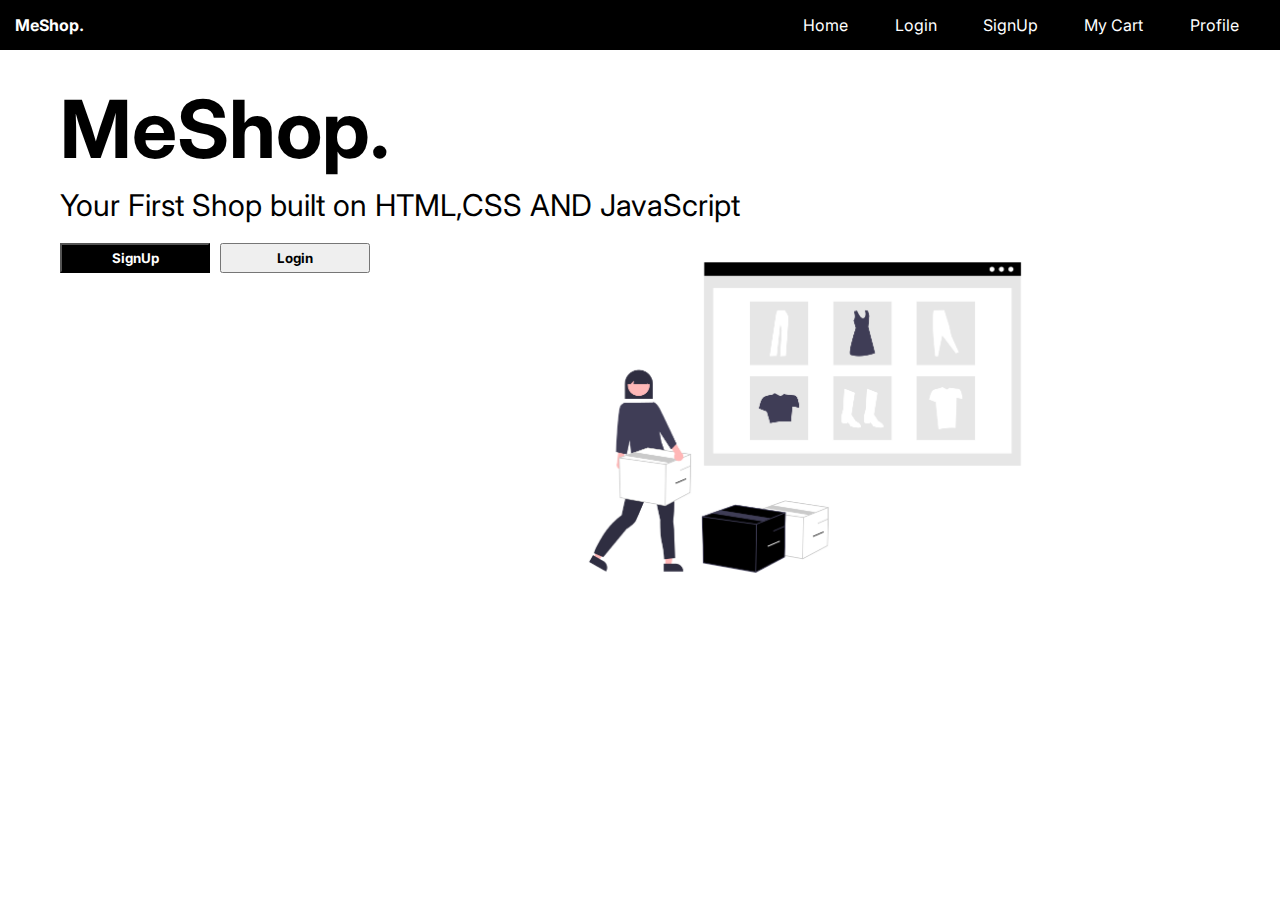
<file: index.html>
<!DOCTYPE html>
<html>
  <head>
    <meta charset="utf-8" />
    <meta http-equiv="X-UA-Compatible" content="IE=edge" />
    <title>MeShop.</title>
    <meta name="description" content="" />
    <meta name="viewport" content="width=device-width, initial-scale=1" />
    <link rel="stylesheet" href="styles.css" />
  </head>
  <body>
    <header class="header">
      <div class="left-side-part">MeShop.</div>
      <div class="right-header-part">
        <span id="home" onclick="document.location.href='index.html'" >Home</span><span id="login" onclick="document.location.href='./login/login.html'">Login</span
          ><span id="signup" onclick="document.location.href='./signup/signup.html'">SignUp</span><span id="mycart" onclick="document.location.href='./cart/cart.html'">My Cart</span
          ><span id="profile" onclick="document.location.href='./profile/profile.html'">Profile</span>
    </header>

    <main>
      <div class="left-part">
        <div class="left-upper-part">
          <h1>MeShop.</h1>
          <p>Your First Shop built on HTML,CSS AND JavaScript</p>
        </div>
      </div>
      <div class="lower-part">
        <div class="lower-left-part">
          <button class="signup-btn" id="signup" onclick="document.location.href='./signup/signup.html'">SignUp</button>
          <button class="login-btn" id="login"  onclick="document.location.href='./login/login.html'">Login</button>
        </div>

        <div class="right-part">
          <img width="550px" src="undraw_web_shopping_re_owap 1.png" alt="" />
        </div>
      </div>
    </main>

    <script src="script.js"></script>
  </body>
</html>
</file>
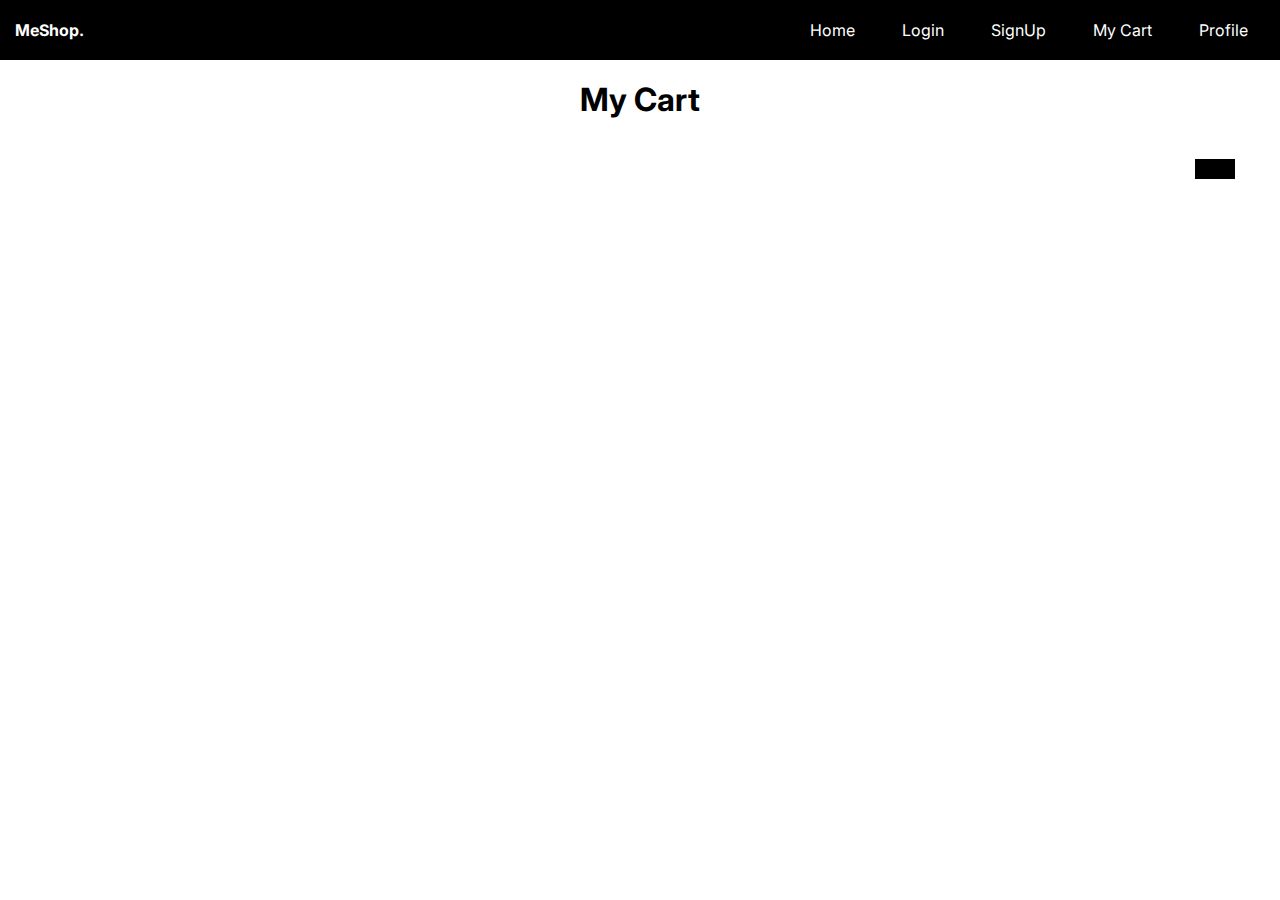
<file: cart/cart.html>
<!DOCTYPE html>
<html lang="en">
  <head>
    <meta charset="UTF-8" />
    <meta http-equiv="X-UA-Compatible" content="IE=edge" />
    <meta name="viewport" content="width=device-width, initial-scale=1.0" />
    <title>My Cart</title>
    <link rel="stylesheet" href="cart.css" />
  </head>
  <body>
    <header class="header">
      <div class="left-side-part">MeShop.</div>
      <div class="right-header-part">
        <span id="home" onclick="document.location.href='../index.html'" >Home</span><span id="login" onclick="document.location.href='../login.html'">Login</span
          ><span id="signup" onclick="document.location.href='../signup.html'">SignUp</span><span id="mycart" onclick="document.location.href='./cart.html'">My Cart</span
          ><span id="profile" onclick="document.location.href='../profile/profile.html'">Profile</span>
    </header>

    <h1>My Cart</h1>

    <div class="maincontainer">
      <div class="products">
        <!-- <div>your cart is empty please add products to checkout</div> -->
      </div>

      <div class="checkout">
        <div class="checkoutlist"></div>
      </div>
    </div>

    <script src="https://checkout.razorpay.com/v1/checkout.js"></script>
    <script src="cart.js"></script>
  </body>
</html>
</file>
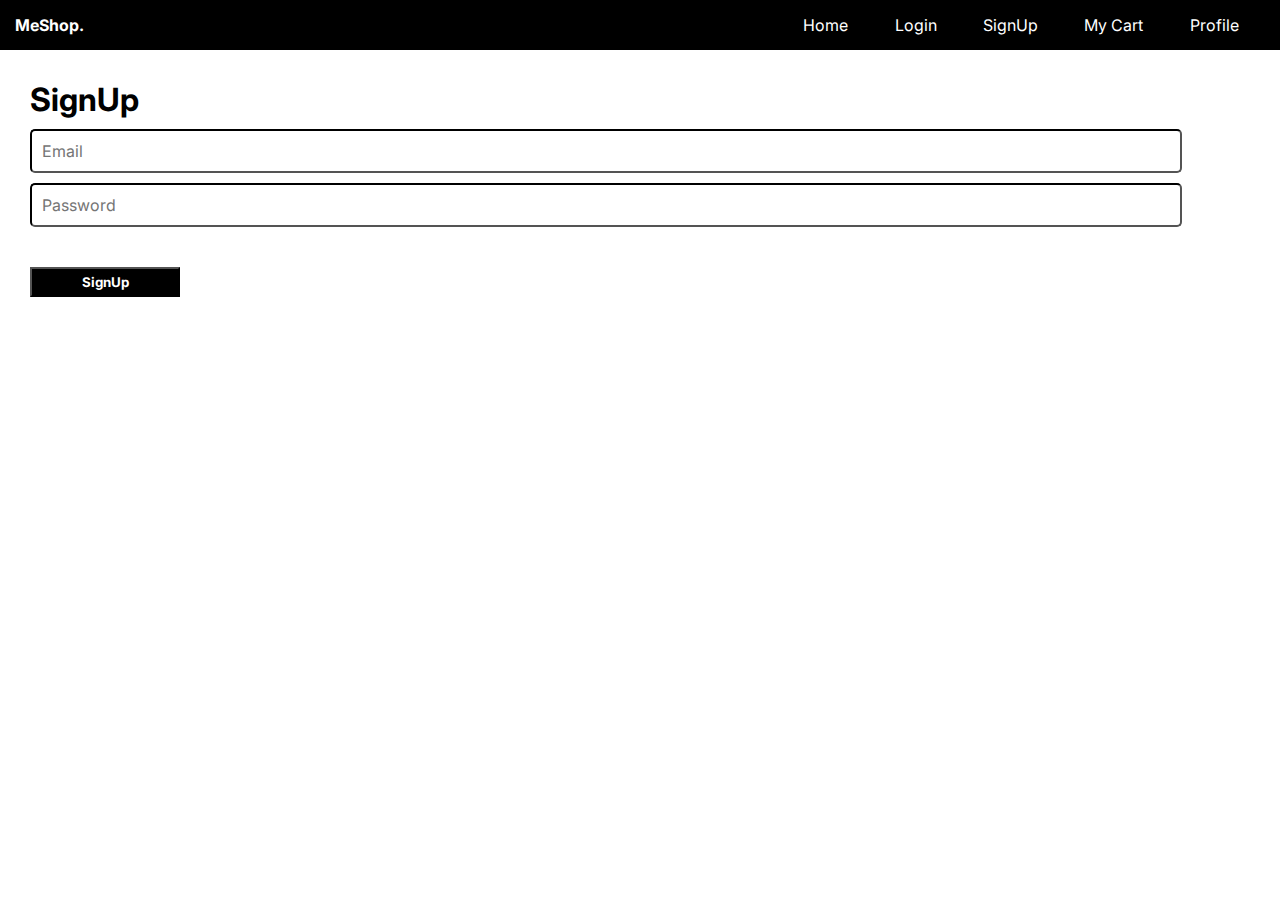
<file: login/login.html>
<!DOCTYPE html>
<html lang="en">
  <head>
    <meta charset="UTF-8" />
    <meta http-equiv="X-UA-Compatible" content="IE=edge" />
    <meta name="viewport" content="width=device-width, initial-scale=1.0" />
    <link rel="stylesheet" href="signup.css" />
    <title>SignUp</title>
  </head>
  <body>
    <header class="header">
      <div class="left-side-part">MeShop.</div>
      <div class="right-header-part">
        <span id="home" onclick="document.location.href='../index.html'" >Home</span><span id="login" onclick="document.location.href='login.html'">Login</span
          ><span id="signup" onclick="document.location.href='../signup/signup.html'">SignUp</span><span id="mycart" onclick="document.location.href='../cart/cart.html'">My Cart</span
          ><span id="profile" onclick="document.location.href='../profile/profile.html'">Profile</span>
    </header>

    <section class="signup">
      <h1>SignUp</h1>

      <form class="form" action="./profile/profile.html">
        <input type="text" id="email" placeholder="Email" />
        <input type="text" id="pass" placeholder="Password" />

        <span id="err-msg"></span>
        <button type="submit" class="signup-btn" id="loginbtn">SignUp</button>
      </form>
    </section>

    <script src="login.js"></script>
  </body>
</html>
</file>
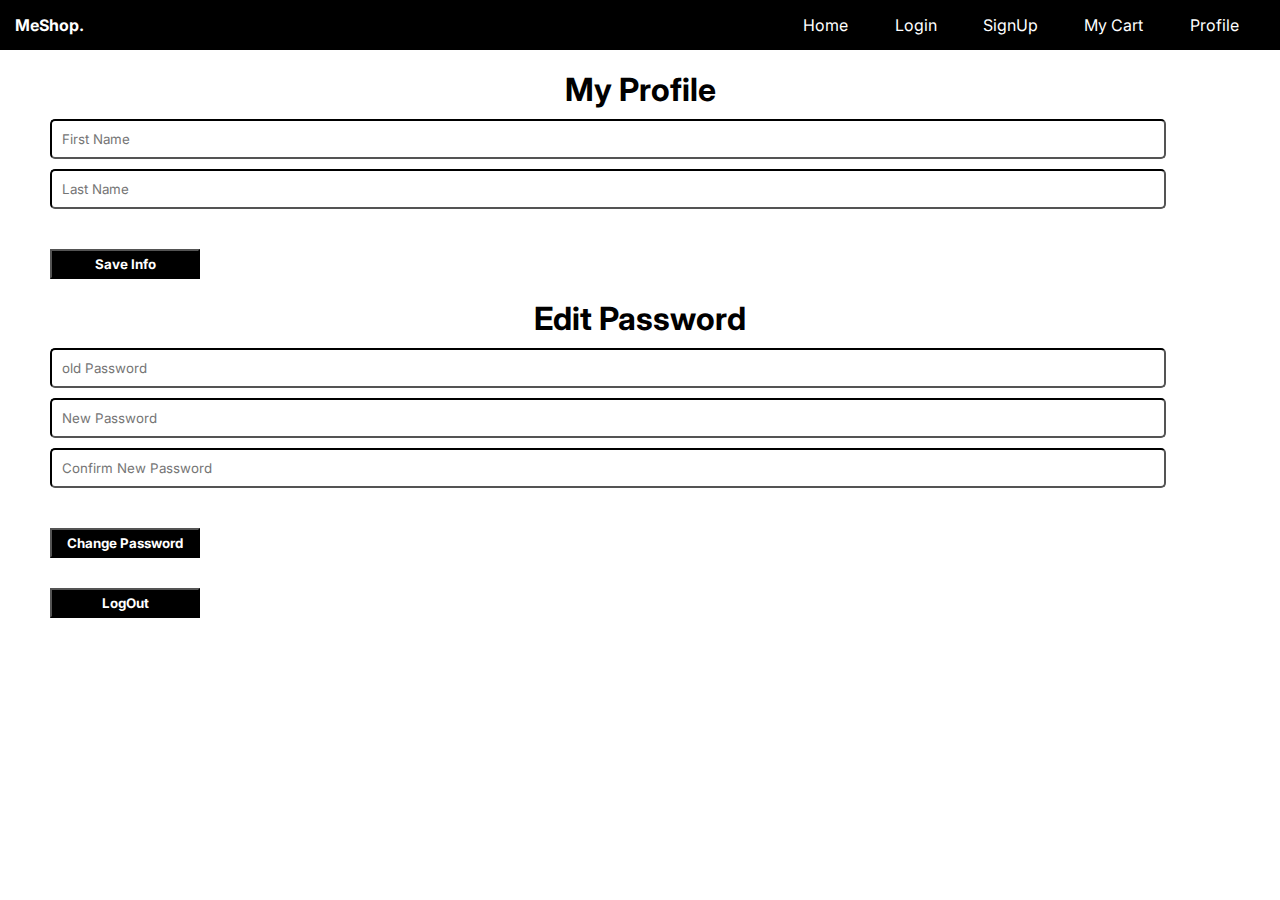
<file: profile/profile.html>
<!DOCTYPE html>
<!--[if lt IE 7]>      <html class="no-js lt-ie9 lt-ie8 lt-ie7"> <![endif]-->
<!--[if IE 7]>         <html class="no-js lt-ie9 lt-ie8"> <![endif]-->
<!--[if IE 8]>         <html class="no-js lt-ie9"> <![endif]-->
<!--[if gt IE 8]>      <html class="no-js"> <!--<![endif]-->
<html>
  <head>
    <meta charset="utf-8" />
    <meta http-equiv="X-UA-Compatible" content="IE=edge" />
    <title>Profile</title>
    <meta name="description" content="" />
    <meta name="viewport" content="width=device-width, initial-scale=1" />
    <link rel="stylesheet" href="styles.css" />
  </head>
  <body>
    <header class="header">
      <div class="left-side-part">MeShop.</div>
      <div class="right-header-part">
        <span id="home" onclick="document.location.href='../shop/shop.html'" >Home</span><span id="login" onclick="document.location.href='../login/login.html'">Login</span
          ><span id="signup" onclick="document.location.href='../signup/signup.html'">SignUp</span><span id="mycart" onclick="document.location.href='../cart/cart.html'">My Cart</span
          ><span id="profile" onclick="document.location.href='./profile.html'">Profile</span>
    </header>
    <div class="wrapper">
      <div class="myprofile">
        <h1 class="hdr">My Profile</h1>
        <form class="form" id="profile1">
          <input type="text" id="firstname" placeholder="First Name" />
          <input type="text" id="lastname" placeholder="Last Name" />
          <span id="err-msg1"></span>
          <button type="button" class="signup-btn" id="saveinfo">
            Save Info
          </button>
        </form>
      </div>
      <div class="editpass">
        <h1>Edit Password</h1>
        <form class="form" id="profile2">
          <input type="text" id="oldpass" placeholder="old Password" />
          <input type="text" id="newpass" placeholder="New Password" />
          <input type="text" id="cnewpass" placeholder="Confirm New Password" />
          <span id="err-msg2"></span>
          <button type="button" class="signup-btn" id="changepassbtn">
            Change Password
          </button>
          <button type="button" class="signup-btn" id="logoutbtn">
            LogOut
          </button>
        </form>
      </div>
    </div>

    <!--[if lt IE 7]>
      <p class="browsehappy">
        You are using an <strong>outdated</strong> browser. Please
        <a href="#">upgrade your browser</a> to improve your experience.
      </p>
    <![endif]-->

    <script src="script.js" async defer></script>
  </body>
</html>
</file>
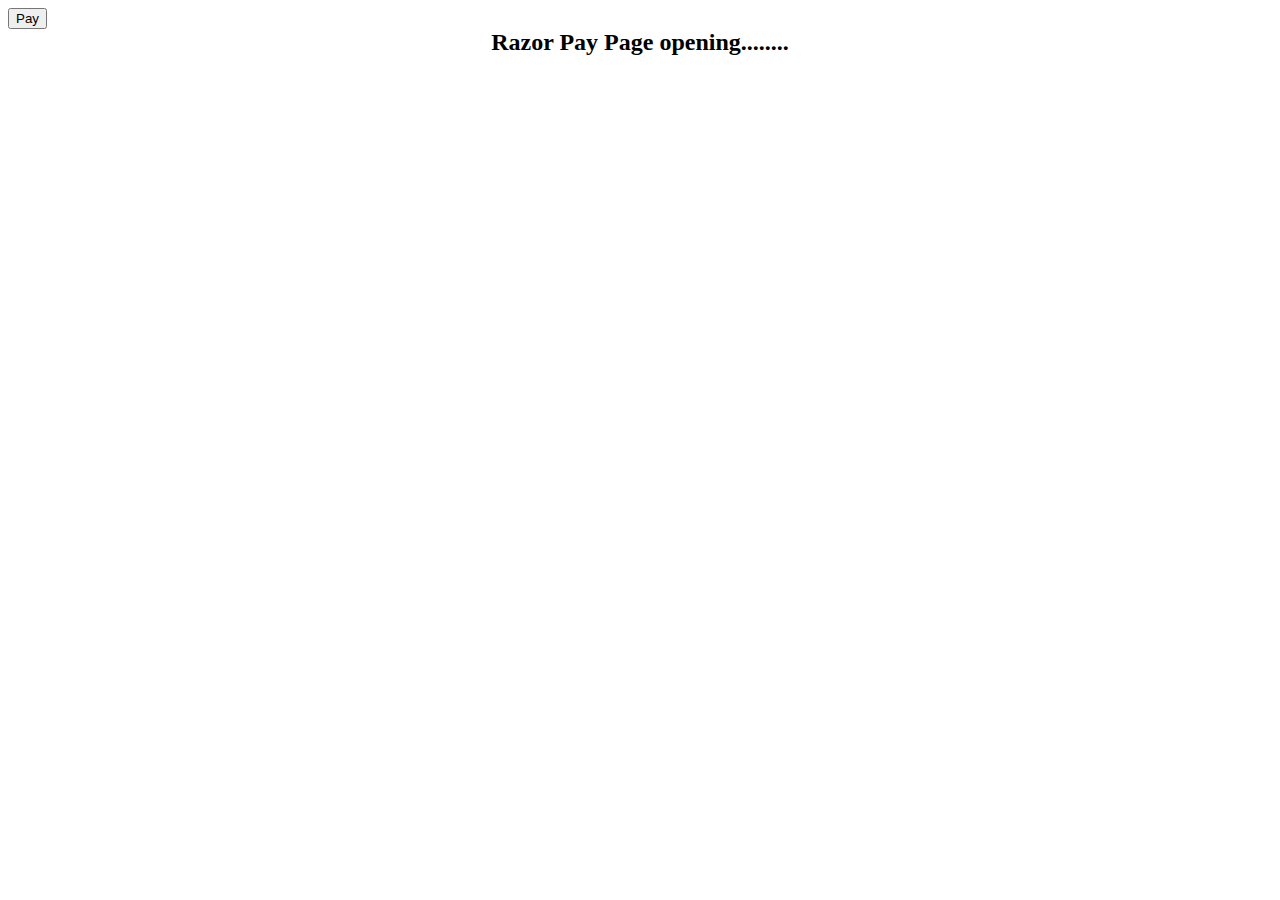
<file: razorpay/razorpay.html>
<!DOCTYPE html>
<html lang="en">
  <head>
    <meta charset="UTF-8" />
    <meta http-equiv="X-UA-Compatible" content="IE=edge" />
    <meta name="viewport" content="width=device-width, initial-scale=1.0" />
    <title>Razorpay Button</title>
  </head>
  <body>
    <button id="rzp-button1">Pay</button>

    <h2 style="text-align: center; margin: auto">
      Razor Pay Page opening........
    </h2>
    <script src="https://checkout.razorpay.com/v1/checkout.js"></script>
    <script src="script.js"></script>
  </body>
</html>
</file>
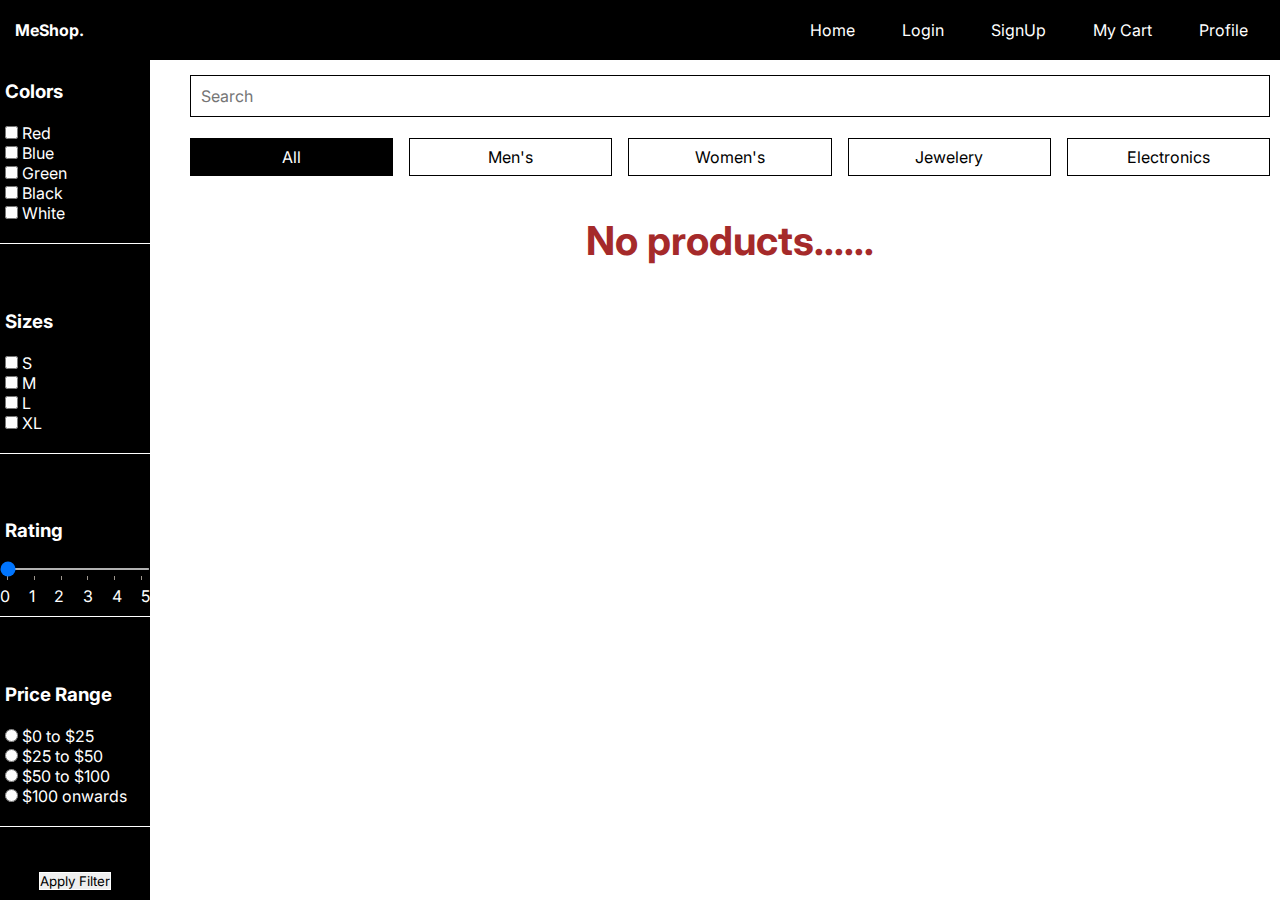
<file: shop/shop.html>
<!DOCTYPE html>
<html lang="en">

<head>
    <meta charset="UTF-8">
    <meta http-equiv="X-UA-Compatible" content="IE=edge">
    <meta name="viewport" content="width=device-width, initial-scale=1.0">
    <title>Shop</title>
    <link rel="stylesheet" href="../styles.css">
    <link rel="stylesheet" href="./shop.css">
</head>

<body>

  <header class="header">
    <div class="left-side-part">MeShop.</div>
    <div class="right-header-part">
      <span id="home" onclick="document.location.href='../index.html'" >Home</span><span id="login" onclick="document.location.href='../login/login.html'">Login</span
        ><span id="signup" onclick="document.location.href='../signup/signup.html'">SignUp</span><span id="mycart" onclick="document.location.href='../cart/cart.html'">My Cart</span
        ><span id="profile" onclick="document.location.href='../profile/profile.html'">Profile</span>
  </header>

    <div class="sidenav">
        <section>
            <h3>Colors</h3>
            <ul>
                <li>
                    <input id="red" type="checkbox" name="color" />
                    <label for="red">Red</label>
                </li>
                <li>
                    <input id="blue" type="checkbox" name="color" />
                    <label for="blue">Blue</label>
                </li>
                <li>
                    <input id="green" type="checkbox" name="color" />
                    <label for="green">Green</label>
                </li>
                <li>
                    <input id="black" type="checkbox" name="color" />
                    <label for="black">Black</label>
                </li>
                <li>
                    <input id="white" type="checkbox" name="color" />
                    <label for="white">White</label>
                </li>
            </ul>
        </section>
        <section>
            <h3>Sizes</h3>
            <ul>
                <li>
                    <input id="s" type="checkbox" name="color" />
                    <label for="s">S</label>
                </li>
                <li>
                    <input id="m" type="checkbox" name="color" />
                    <label for="m">M</label>
                </li>
                <li>
                    <input id="l" type="checkbox" name="color" />
                    <label for="l">L</label>
                </li>
                <li>
                    <input id="xl" type="checkbox" name="color" />
                    <label for="xl">XL</label>
                </li>
            </ul>
        </section>
        <section>
            <h3>Rating</h3>
            <input type="range" id="range" min="0" max="5" value="0" list="values" />
            <datalist id="values">
                <option value="0" label="0"></option>
                <option value="1" label="1"></option>
                <option value="2" label="2"></option>
                <option value="3" label="3"></option>
                <option value="4" label="4"></option>
                <option value="5" label="5"></option>
            </datalist>
        </section>
        <section>
            <h3>Price Range</h3>
            <ul>
                <li>
                    <input id="firstp" type="radio" name="prange" />
                    <label for="firstp">$0 to $25</label>
                </li>
                <li>
                    <input id="secondp" type="radio" name="prange" />
                    <label for="secondp">$25 to $50</label>
                </li>
                <li>
                    <input id="thirdp" type="radio" name="prange" />
                    <label for="thirdp">$50 to $100</label>
                </li>

                    <input id="fourthp" type="radio" name="prange" />
                    <label for="fourthp">$100 onwards</label>
                </li>
            </ul>
        </section>
        <button id="fltr-btn" onclick="applyfilters()">Apply Filter</button>
    </div>

    <div class="main-content">

        <input type="text" placeholder="Search" id="search-bar" />
        <div class="filters">
            <div class="filter active">All</div>
            <div class="filter">Men's</div>
            <div class="filter">Women's</div>
            <div class="filter">Jewelery</div>
            <div class="filter">Electronics</div>
        </div>

        <div class="product-container">
            
        </div>


    </div>




    <script src="./shop.js"></script>
</body>

</html>
</file>
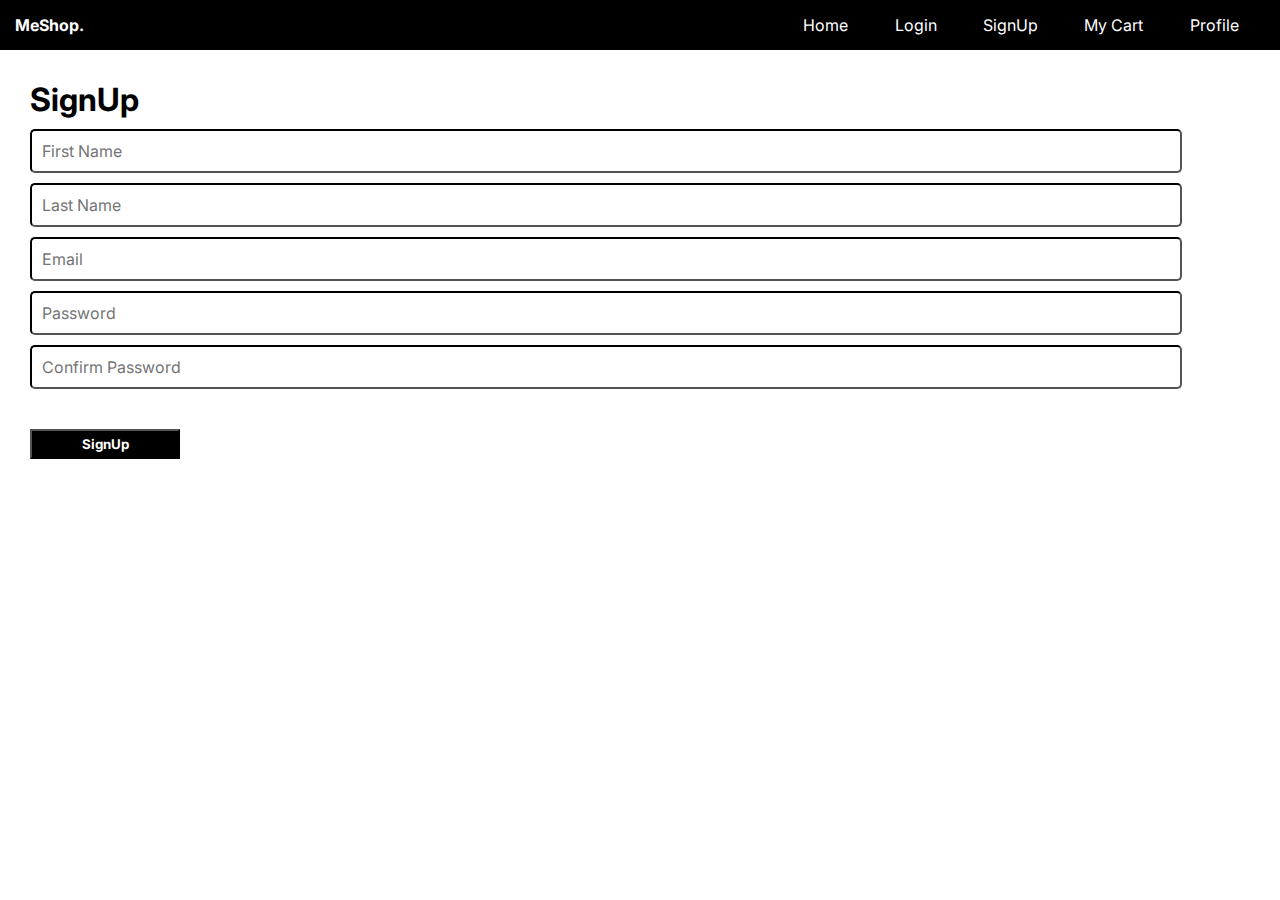
<file: signup/signup.html>
<!DOCTYPE html>
<html lang="en">
  <head>
    <meta charset="UTF-8" />
    <meta http-equiv="X-UA-Compatible" content="IE=edge" />
    <meta name="viewport" content="width=device-width, initial-scale=1.0" />
    <link rel="stylesheet" href="signup.css" />
    <title>SignUp</title>
  </head>
  <body>
    <header class="header">
        <div class="left-side-part">MeShop.</div>
        <div class="right-header-part">
          <span id="home" onclick="document.location.href='../index.html'" >Home</span><span id="login" onclick="document.location.href='../login/login.html'">Login</span
            ><span id="signup" onclick="document.location.href='signup.html'">SignUp</span><span id="mycart" onclick="document.location.href='../cart/cart.html'">My Cart</span
            ><span id="profile" onclick="document.location.href='../profile/profile.html'">Profile</span>
      </header>

    <section class="signup">
      <h1>SignUp</h1>

      <form class="form" action="./profile/profile.html">
        <input type="text" id="firstname" placeholder="First Name" />
        <input type="text" id="lastname" placeholder="Last Name" />
        <input type="text" id="email" placeholder="Email" />
        <input type="text" id="pass" placeholder="Password" />
        <input type="text" id="cpass" placeholder="Confirm Password" />
        <span id="err-msg"></span>
        <button type="submit" class="signup-btn" id="signupbtn">SignUp</button>
      </form>
    </section>

    <script src="signup.js"></script>
  </body>
</html>
</file>
<file: styles.css>
/* Write styles here */
@import url("https://fonts.googleapis.com/css2?family=Inter:wght@200;300&family=Poppins:ital,wght@0,100;0,300;0,400;0,500;1,300;1,500;1,600&family=Roboto:ital,wght@0,300;1,500&display=swap");
* {
  padding: 0;
  margin: 0;
  font-family: "Inter", sans-serif;
}
header {
  background-color: black;
  color: #ffffff;
  height: 40px;
  display: flex;
  align-items: center;
  justify-content: space-between;
  padding: 5px;
  position: sticky;
}
.left-side-part {
  padding: 10px;
  font-weight: 700;
}

.right-header-part {
  display: flex;
  justify-content: space-evenly;
  gap: 10px;
  /* border: 2px solid blue; */
  width: 40%;
}

span {
  cursor: pointer;
}

span:hover {
  color: grey;
}

main {
  display: flex;
  flex-direction: column;
}

.left-part {
  /* border: 1px solid red; */
  width: 60%;
}
h1 {
  font-size: 80px;
}

p {
  font-size: 30px;
}

.left-upper-part {
  display: flex;
  flex-direction: column;
  gap: 10px;

  margin-top: 30px;
  margin-left: 60px;
}

.lower-left-part {
  display: flex;
  margin-top: 20px;
  gap: 10px;

  margin-left: 60px;
}

.lower-part {
  /* border: 1px solid blue; */
  display: flex;
  justify-content: space-between;
}

.right-part {
  /* border: 1px solid red; */
  margin-right: 200px;
}

.signup-btn {
  width: 150px;
  height: 30px;

  padding: 5px;
  background-color: black;
  color: #ffffff;
  font-weight: 700;
  cursor: pointer;
}

.signup-btn:hover {
  background-color: white;
  color: black;
}

.login-btn {
  width: 150px;
  height: 30px;
  padding: 5px;
  color: black;
  font-weight: 700;
  cursor: pointer;
}

.login-btn:hover {
  background-color: black;
  color: white;
}

.signup {
  border: 1px solid yellowgreen;
}
</file>
<file: cart/cart.css>
@import url("https://fonts.googleapis.com/css2?family=Inter:wght@200;300&family=Poppins:ital,wght@0,100;0,300;0,400;0,500;1,300;1,500;1,600&family=Roboto:ital,wght@0,300;1,500&display=swap");
* {
  padding: 0;
  margin: 0;
  font-family: "Inter", sans-serif;
}

header {
  background-color: black;
  color: #ffffff;
  height: 50px;
  display: flex;
  align-items: center;
  justify-content: space-between;
  padding: 5px;
  position: fixed;
  top: 0;
  width: 100%;
}
.left-side-part {
  padding: 10px;
  font-weight: 700;
}

.right-header-part {
  display: flex;
  justify-content: space-evenly;
  gap: 10px;
  /* border: 2px solid blue; */
  width: 40%;
}

span {
  cursor: pointer;
}

span:hover {
  color: grey;
}

h1 {
  margin-top: 80px;
  text-align: center;
  font-weight: bold;
}

.maincontainer {
  /* border: 1px solid black; */
  display: flex;
  justify-content: space-between;

  padding: 10px;
  /* display: grid; */
  /* grid-template-columns: 2.5fr 1fr; */
}
.products {
  /* border: 1px solid black; */
  /* overflow: auto; */
  padding: 10px;
  display: flex;
  justify-content: start;
  flex-wrap: wrap;
  gap: 30px;
  height: auto;
  /* border: 1px solid red; */
  align-items: center;
  /* border: 1px solid yellow; */
  width: 65%;
}

.item {
  /* border: 1px solid black; */
  width: 150px;
  height: 320px;
  display: flex;
  flex-direction: column;
  justify-content: space-between;
  /* border: 1px solid blue; */
}

.item:hover {
  box-shadow: 1px 3px 2px gray;
}

.item img {
  width: 90%;
  height: 120px;
}

.item .row {
  display: flex;
  justify-content: space-between;
}

.item .info {
  padding: 3px;
  display: flex;
  flex-direction: column;
  row-gap: 10px;
  /* border: 2px solid green; */
}

.item .card-title {
  font-size: 15px;
}

.removebtn {
  background-color: black;
  color: white;
  border-radius: 10px;
  padding: 5px;
  cursor: pointer;
}

.item .colors {
  display: flex;
}

.item .circle {
  width: 20px;
  height: 20px;
  border-radius: 100%;
  margin: 0 5px;
}

.checkout {
  padding-right: 15px;
  display: flex;
  justify-content: center;
  align-items: flex-start;
  margin-top: 30px;
  /* border: 1px solid red; */
  margin-right: 20px;
}

.checkoutlist {
  background-color: black;
  color: white;
  padding: 10px 20px;
  width: 70%;
}

.checkoutlist > .row-ele {
  display: flex;
  justify-content: space-between;
  margin: 15px 5px;
  padding: 4px;
}
.checkoutlist > .total {
  border-top: 1px solid white;
  border-bottom: 1px solid white;
}
.checkout-btn {
  background-color: rgb(55, 110, 69);
  color: black;
  font-weight: 900;
  padding: 5px;
  border-radius: 10px;
  cursor: pointer;
}
.checkout-btn-cont {
  width: 80%;
  margin: 10px auto;
  display: flex;
  justify-content: center;
}
</file>
<file: login/signup.css>
@import url("https://fonts.googleapis.com/css2?family=Inter:wght@200;300&family=Poppins:ital,wght@0,100;0,300;0,400;0,500;1,300;1,500;1,600&family=Roboto:ital,wght@0,300;1,500&display=swap");
* {
  padding: 0;
  margin: 0;
  font-family: "Inter", sans-serif;
}
header {
  background-color: black;
  color: #ffffff;
  height: 40px;
  display: flex;
  align-items: center;
  justify-content: space-between;
  padding: 5px;
  position: sticky;
}
.left-side-part {
  padding: 10px;
  font-weight: 700;
}

.right-header-part {
  display: flex;
  justify-content: space-evenly;
  gap: 10px;
  /* border: 2px solid blue; */
  width: 40%;
}

span {
  cursor: pointer;
}

span:hover {
  color: grey;
}

.signup {
  margin-top: 30px;
  /* border: 1px solid red; */
  display: flex;
  flex-direction: column;
}

h1 {
  margin-left: 30px;
}

.form {
  margin-top: 10px;
  display: flex;
  flex-direction: column;
  gap: 10px;
  width: 90%;
  margin-left: 30px;
}

input {
  outline: none;
  padding: 10px;
  border-color: black;
  border-radius: 5px;
}

input[type="text"] {
  font-weight: 400;
  font-size: medium;
}

.signup-btn {
  margin-top: 20px;
  width: 150px;
  height: 30px;

  padding: 5px;
  background-color: black;
  color: #ffffff;
  font-weight: 700;
  cursor: pointer;
}
</file>
<file: profile/styles.css>
/* Write your styles here */
@import url("https://fonts.googleapis.com/css2?family=Inter:wght@200;300&family=Poppins:ital,wght@0,100;0,300;0,400;0,500;1,300;1,500;1,600&family=Roboto:ital,wght@0,300;1,500&display=swap");
* {
  padding: 0;
  margin: 0;
  font-family: "Inter", sans-serif;
}
header {
  background-color: black;
  color: #ffffff;
  height: 40px;
  display: flex;
  align-items: center;
  justify-content: space-between;
  padding: 5px;
  position: sticky;
}
.left-side-part {
  padding: 10px;
  font-weight: 700;
}

.right-header-part {
  display: flex;
  justify-content: space-evenly;
  gap: 10px;
  /* border: 2px solid blue; */
  width: 40%;
}

span {
  cursor: pointer;
}

span:hover {
  color: grey;
}

.signup {
  margin-top: 30px;
  /* border: 1px solid red; */
  display: flex;
  flex-direction: column;
}

h1 {
  font-weight: bolder;
  text-align: center;
}

.wrapper {
  padding: 20px;
  display: flex;
  flex-direction: column;
  gap: 20px;
}

.form {
  margin-top: 10px;
  display: flex;
  flex-direction: column;
  gap: 10px;
  width: 90%;
  margin-left: 30px;
}

input {
  outline: none;
  padding: 10px;
  border-color: black;
  border-radius: 5px;
}

.signup-btn {
  margin-top: 20px;
  width: 150px;
  height: 30px;

  padding: 5px;
  background-color: black;
  color: #ffffff;
  font-weight: 700;
  cursor: pointer;
}
</file>
<file: shop/shop.css>
header {
  background-color: black;
  color: #ffffff;
  height: 50px;
  display: flex;
  align-items: center;
  justify-content: space-between;
  padding: 5px;
  position: fixed;
  top: 0;
  width: 100%;
}
.left-side-part {
  padding: 10px;
  font-weight: 700;
}

.right-header-part {
  display: flex;
  justify-content: space-evenly;
  gap: 10px;
  /* border: 2px solid blue; */
  width: 40%;
}

span {
  cursor: pointer;
}

span:hover {
  color: grey;
}

.sidenav {
  background-color: black;
  color: white;
  position: fixed;
  display: flex;
  flex-direction: column;
  justify-content: space-between;
  align-items: center;
  gap: 0px;
  z-index: 2;
  top: 60px;
  bottom: 0;
  left: 0;
  width: 150px;
  overflow: auto;
  /* position: sticky; */
}

.sidenav > section {
  border-bottom: 1px solid white;
  width: 100%;
  color: white;
  display: flex;
  flex-direction: column;
  justify-content: flex-start;
  align-items: flex-start;
  padding: 10px;
}

input[type="checkbox"] {
  background-color: black;
  accent-color: black;
}

.sidenav h3 {
  margin: 10px 5px;
}

.main-content {
  /* border: 1px solid red; */
  margin-left: 180px;
  margin-top: 60px;
  padding: 10px;
}

ul {
  list-style-type: none;
  padding: 0;
  margin: 10px 5px;
}

input[type="range"] {
  width: 100%;
  height: 2px;
  margin: 1rem auto;
}

datalist {
  display: flex;
  justify-content: space-between;
  color: white;
  width: 100%;
}

button {
  border: 1px solid white;
  margin-bottom: 10px;
}

.main-content {
  display: flex;
  flex-direction: column;
}

.main-content input {
  border: 1px solid black;
  padding: 10px;
  width: 98%;
  margin: 5px auto;
  font-size: 1rem;
}

.main-content .filters {
  display: flex;
  margin-top: 1rem;
  gap: 1rem;
}

.main-content .filter {
  flex: 1;
  text-align: center;
  padding: 0.5rem 1rem;
  border: 1px solid black;
  cursor: pointer;
}

.main-content .active {
  background-color: black;
  color: white;
}

.product-container {
  margin-top: 40px;
  /* border: 1px solid black; */
  display: flex;
  justify-content: center;
  flex-wrap: wrap;
  gap: 20px;
}

.main-content .item {
  /* border: 1px solid black; */
  width: 200px;
  /* height: 450px; */
  display: flex;
  flex-direction: column;
  justify-content: space-evenly;
  align-items: center;
  /* border: 1px solid green; */
}

.main-content .item img {
  width: 70%;
  height: 130px;
  /* border: 1px solid red; */
}

.main-content .item .row {
  display: flex;
  justify-content: space-between;
  font-size: 15px;
}

.main-content .item .info {
  padding: 5px;
  display: flex;
  flex-direction: column;
  row-gap: 10px;
  font-size: 15px;
}

.main-content .item .card-title {
  font-size: 15px;
}

.main-content .item button {
  width: 90%;
  border-radius: 10px;
  border: none;
  padding: 5px;
  font-size: 15px;
  color: rgb(250, 235, 235);
  background-color: black;
  cursor: pointer;
}

.main-content .item .colors {
  display: flex;
}

.main-content .item .circle {
  width: 15px;
  height: 15px;
  border-radius: 100%;
  margin: 0 3px;
}
#addBtn {
  width: 100%;
  margin: 0;
}

.no-product {
  font-size: 40px;
  font-weight: 700;
  color: brown;
}
</file>
<file: signup/signup.css>
@import url("https://fonts.googleapis.com/css2?family=Inter:wght@200;300&family=Poppins:ital,wght@0,100;0,300;0,400;0,500;1,300;1,500;1,600&family=Roboto:ital,wght@0,300;1,500&display=swap");
* {
  padding: 0;
  margin: 0;
  font-family: "Inter", sans-serif;
}
header {
  background-color: black;
  color: #ffffff;
  height: 40px;
  display: flex;
  align-items: center;
  justify-content: space-between;
  padding: 5px;
  position: sticky;
}
.left-side-part {
  padding: 10px;
  font-weight: 700;
}

.right-header-part {
  display: flex;
  justify-content: space-evenly;
  gap: 10px;
  /* border: 2px solid blue; */
  width: 40%;
}

span {
  cursor: pointer;
}

span:hover {
  color: grey;
}

.signup {
  margin-top: 30px;
  /* border: 1px solid red; */
  display: flex;
  flex-direction: column;
}

h1 {
  margin-left: 30px;
}

.form {
  margin-top: 10px;
  display: flex;
  flex-direction: column;
  gap: 10px;
  width: 90%;
  margin-left: 30px;
}

input {
  outline: none;
  padding: 10px;
  border-color: black;
  border-radius: 5px;
}

input[type="text"] {
  font-weight: 400;
  font-size: medium;
}

.signup-btn {
  margin-top: 20px;
  width: 150px;
  height: 30px;

  padding: 5px;
  background-color: black;
  color: #ffffff;
  font-weight: 700;
  cursor: pointer;
}
</file>
